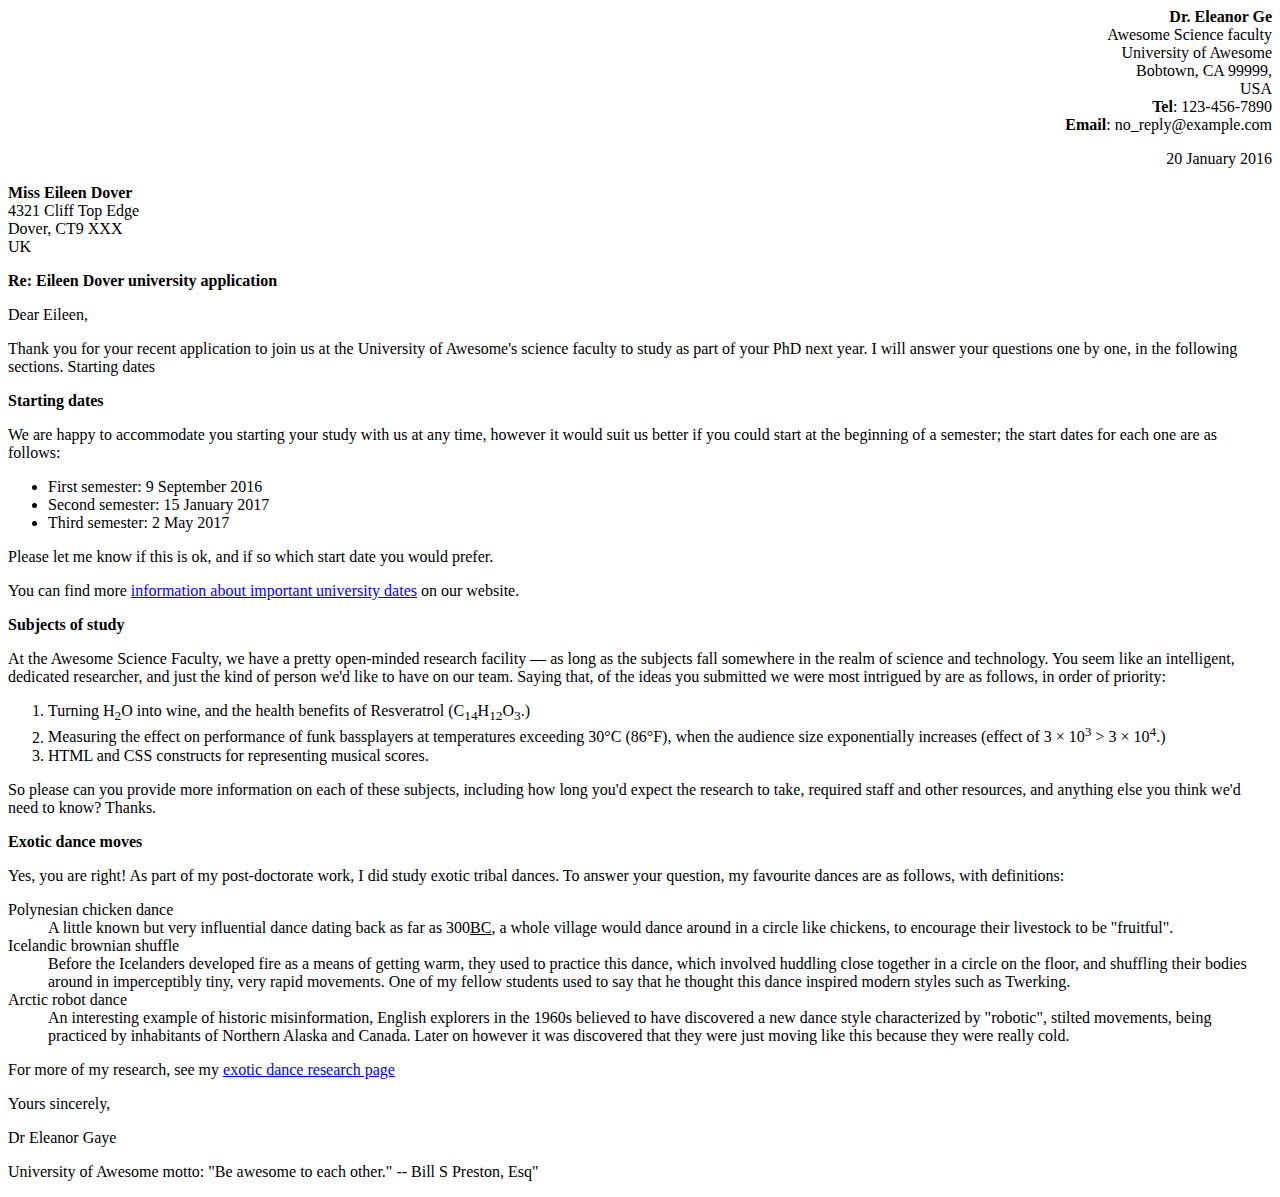
<file: fe/1.html>
<html><!DOCTYPE html>
<html lang="en">
<head>
    <meta charset="UTF-8">
    <meta http-equiv="X-UA-Compatible" content="IE=edge">
    <meta name="viewport" content="width=p, initial-scale=1.0">
    <title>Document</title>
</head>
<body>
    <p style="text-align: right;"">
            <b>Dr. Eleanor Ge </b><br>
           Awesome Science faculty  <br>
            University of Awesome <br>
            Bobtown, CA 99999, <br> 
            USA <br>
            <b>Tel</b>: 123-456-7890 <br>
            <b>Email</b>: no_reply@example.com <br>
           <p style="text-align: right;"> 20 January 2016 <br></p>
    </p>
<p>
<b>Miss Eileen Dover</b> <br>
4321 Cliff Top Edge <br>
Dover, CT9 XXX <br>
UK <br>
</p> 
<b><p>Re: Eileen Dover university application</p></b>
<p>Dear Eileen,</p>
<p>Thank you for your recent application to join us at the University of Awesome's science faculty to study as part of your PhD next year. I will answer your questions one by one, in the following sections.
Starting dates</p>
<p> <b>Starting dates</b></p>
<p>We are happy to accommodate you starting your study with us at any time, however it would suit us better if you could start at the beginning of a semester; the start dates for each one are as follows:</p>
<ul>
    <li>First semester: 9 September 2016</li>
    <li>Second semester: 15 January 2017</li>
    <li>Third semester: 2 May 2017</li>
</ul>
<p>Please let me know if this is ok, and if so which start date you would prefer.</p>
<p>You can find more <u style="color: blue;">information about important university dates</u> on our website.</p>
<b><p>Subjects of study</p></b>
<p>At the Awesome Science Faculty, we have a pretty open-minded research facility — as long as the subjects fall somewhere in the realm of science and technology. You seem like an intelligent, dedicated researcher, and just the kind of person we'd like to have on our team. Saying that, of the ideas you submitted we were most intrigued by are as follows, in order of priority:</p>
<ol>
    <li>Turning H<sub>2</sub>O into wine, and the health benefits of Resveratrol (C<sub>14</sub>H<sub>12</sub>O<sub>3</sub>.)</li>
    <li>Measuring the effect on performance of funk bassplayers at temperatures exceeding 30°C (86°F), when the audience size exponentially increases (effect of 3 × 10<sup>3</sup> > 3 × 10<sup>4</sup>.)</li>
    <li>HTML and CSS constructs for representing musical scores.</li>
</ol>
<p>
    So please can you provide more information on each of these subjects, including how long you'd expect the research to take, required staff and other resources, and anything else you think we'd need to know? Thanks.
</p>
<p><b>Exotic dance moves</b></p>
<p>Yes, you are right! As part of my post-doctorate work, I did study exotic tribal dances. To answer your question, my favourite dances are as follows, with definitions:</p>
<p>
    <dl>
       <dt> Polynesian chicken dance</dt>
          <dd> A little known but very influential dance dating back as far as 300<u>BC</u>, a whole village would dance around in a circle like chickens, to encourage their livestock to be "fruitful".</dd>
       <dt>Icelandic brownian shuffle</dt>
          <dd>Before the Icelanders developed fire as a means of getting warm, they used to practice this dance, which involved huddling close together in a circle on the floor, and shuffling their bodies around in imperceptibly tiny, very rapid movements. One of my fellow students used to say that he thought this dance inspired modern styles such as Twerking.</dd>
        <dt>Arctic robot dance</dt>
           <dd>An interesting example of historic misinformation, English explorers in the 1960s believed to have discovered a new dance style characterized by "robotic", stilted movements, being practiced by inhabitants of Northern Alaska and Canada. Later on however it was discovered that they were just moving like this because they were really cold.</dd> 
    </dl>
</p>
<p>For more of my research, see my <u style="color: blue;">exotic dance research page</u ></p>
<p>Yours sincerely,</p>
<p>Dr Eleanor Gaye</p>
<p>University of Awesome motto: "Be awesome to each other." -- Bill S Preston, Esq"</p>
</body>
</html></html>
</file>
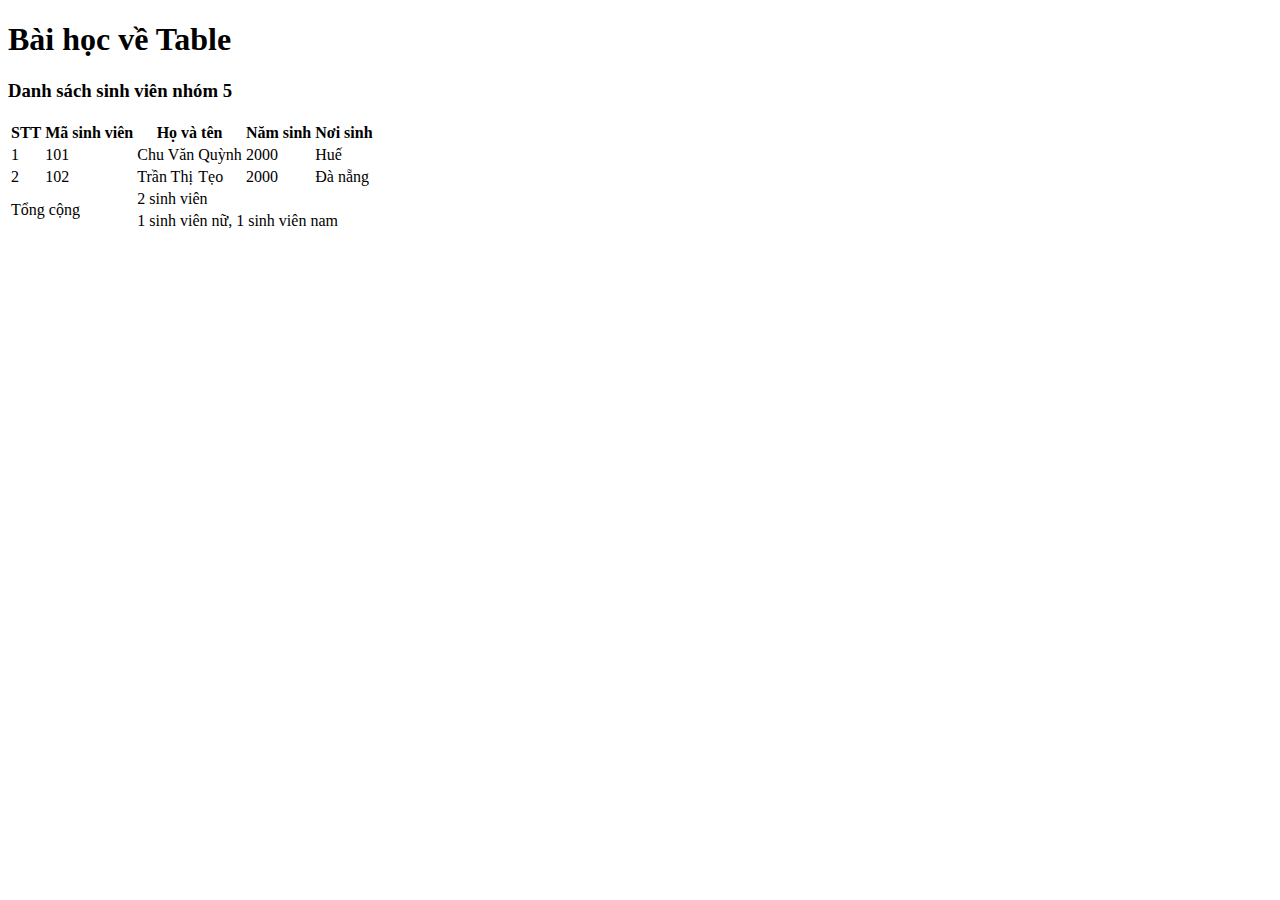
<file: fe/letter.html>
<!DOCTYPE html>
<html lang="en">
  <head>
    <meta charset="UTF-8" />
    <meta http-equiv="X-UA-Compatible" content="IE=edge" />
    <meta name="viewport" content="width=device-width, initial-scale=1.0" />
    <title>Bài học về table</title>
    <link href="https://cdn.jsdelivr.net/npm/bootstrap@5.3.0-alpha1/dist/css/bootstrap.min.css" rel="stylesheet" integrity="sha384-GLhlTQ8iRABdZLl6O3oVMWSktQOp6b7In1Zl3/Jr59b6EGGoI1aFkw7cmDA6j6gD" crossorigin="anonymous">
  </head>
  <body>
    <h1>Bài học về Table</h1>
    <h3>Danh sách sinh viên nhóm 5</h3>
    <table class="table table-info table-hover table-bordered">
      <tr class="table-dark">
        <th>STT</th>
        <th>Mã sinh viên</th>
        <th colspan="2">Họ và tên</th>
        <th>Năm sinh</th>
        <th>Nơi sinh</th>
      </tr>
      <tr>
        <td>1</td>
        <td>101</td>
        <td>Chu Văn </td>
        <td>Quỳnh</td>
        <td>2000</td>
        <td>Huế</td>
      </tr>
      <tr>
        <td>2</td>
        <td>102</td>
        <td>Trần Thị </td>
        <td>Tẹo</td>
        <td>2000</td>
        <td>Đà nẵng</td>
      </tr>

      <tr>
        <td colspan="2" rowspan="2" class="text-center align-middle">Tổng cộng</td>
        <td colspan="4">2 sinh viên</td>
      </tr>

      <tr>
        <td colspan="4">1 sinh viên nữ, 1 sinh viên nam</td>
      </tr>

    </table>
  </body>
</html>
</file>
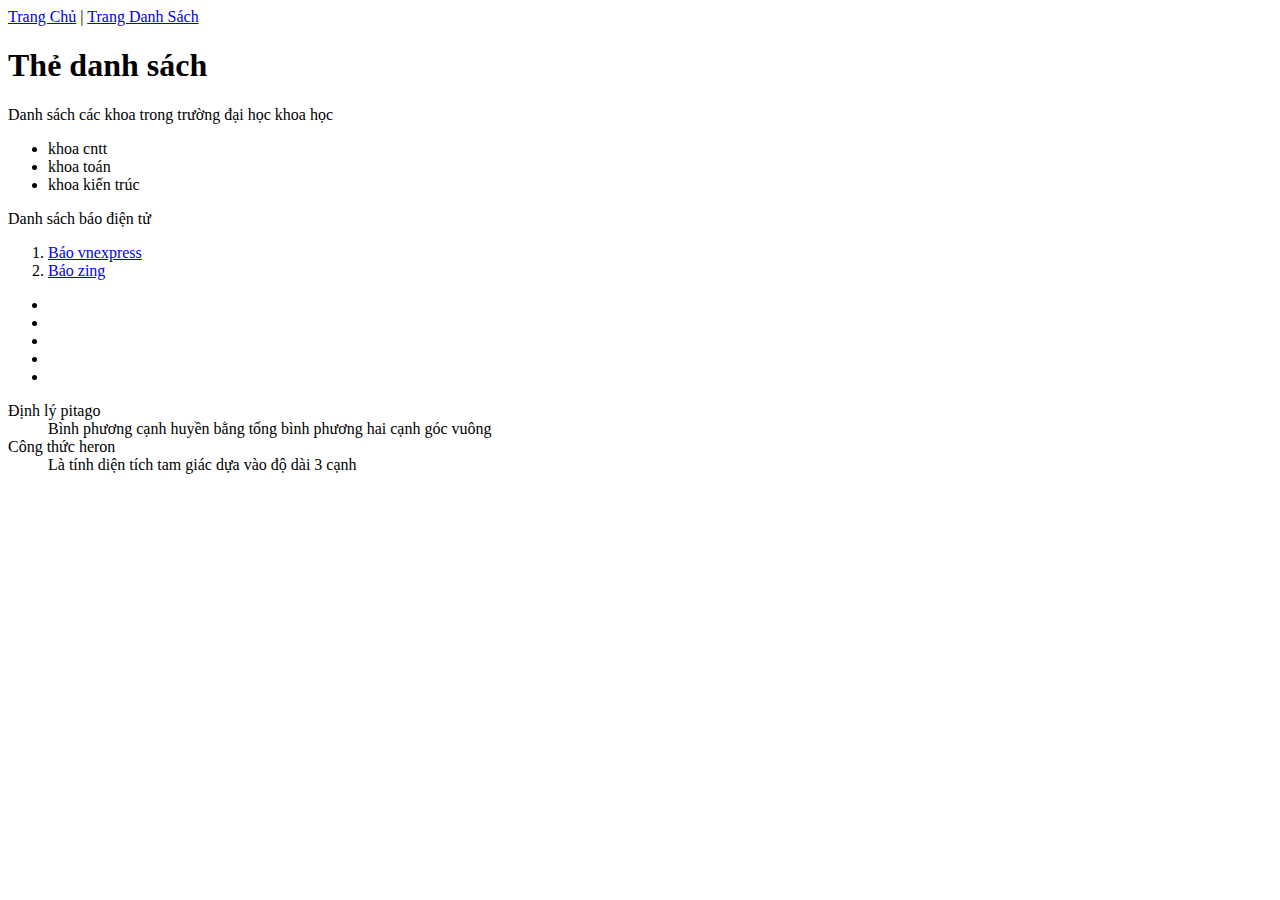
<file: fe/list.html>
<html><!DOCTYPE html>
<html lang="en">
<head>
    <meta charset="UTF-8">
    <meta http-equiv="X-UA-Compatible" content="IE=edge">
    <meta name="viewport" content="width=device-width, initial-scale=1.0">
    <title>bài học về danh sách</title>
</head>
<body>
   <p>
    <a href="index.html">Trang Chủ</a> |
    <a href="list.html">Trang Danh Sách</a>
    
   </p> 
   <h1>Thẻ danh sách</h1>
   <p>Danh sách các khoa trong trường đại học khoa học</p>
   <!-- ul = unordered list -->
   <ul>
    <li>khoa cntt</li>
    <li>khoa toán</li>
    <li>khoa kiến trúc</li>
   </ul>
   <p>Danh sách báo điện tử</p>
   <ol>
        <li>
            <a target="_blank" href="https://vnexpress.vn">Báo vnexpress</a>
        </li>
        <li>
            <a href="https://zingnews.vn">Báo zing</a>
        </li>
   </ol>
    <ul>
       <li><a href="" target="_blank"></a></li>
       <li><a href="" target="_blank"></a></li>
       <li><a href="" target="_blank"></a></li>
       <li><a href="" target="_blank"></a></li>
       <li><a href="" target="_blank"></a></li>
    </ul>
    <!--del=description list-->
    <dl>
           <dt>Định lý pitago</dt>
           <dd>Bình phương cạnh huyền bằng tổng bình phương hai cạnh góc vuông </dd>
           <dt>Công thức heron</dt>
           <dd>Là tính diện tích tam giác dựa vào độ dài 3 cạnh</dd>
    </dl>
</body>
</html></html>
</file>
